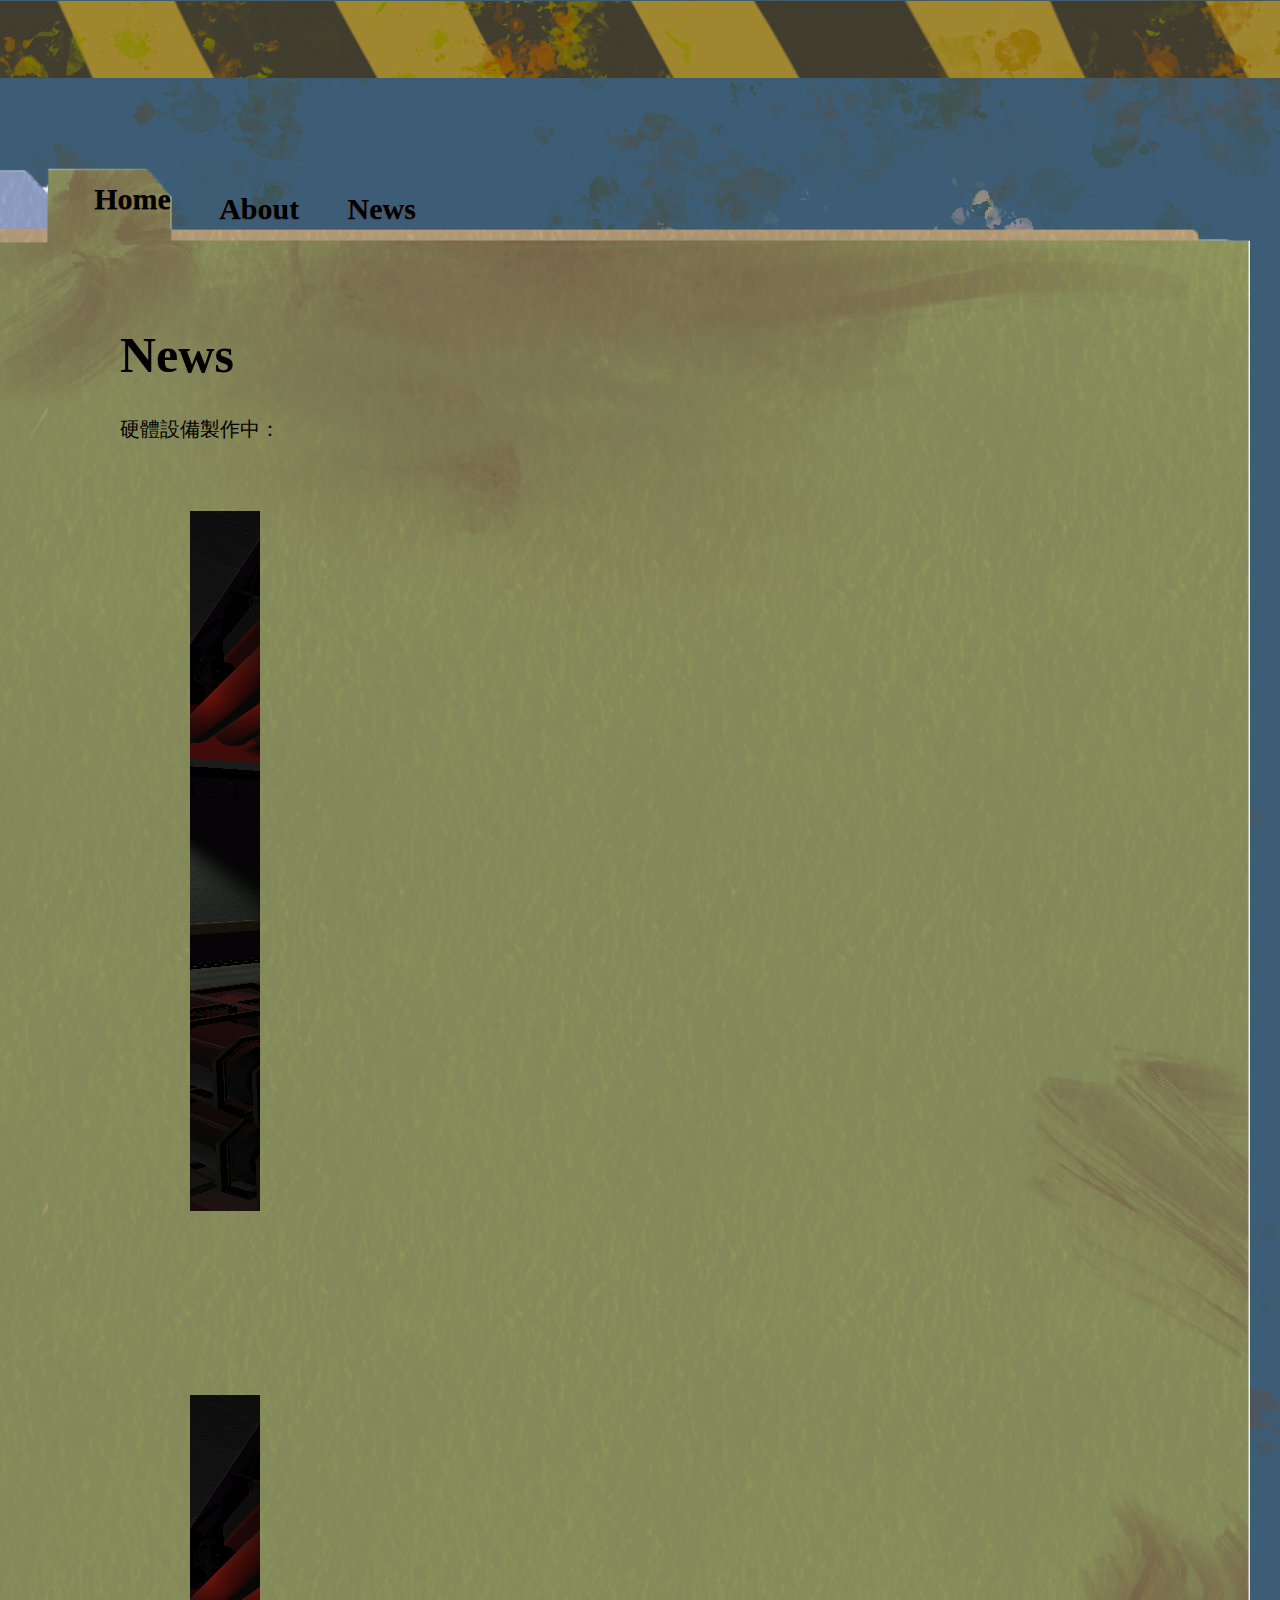
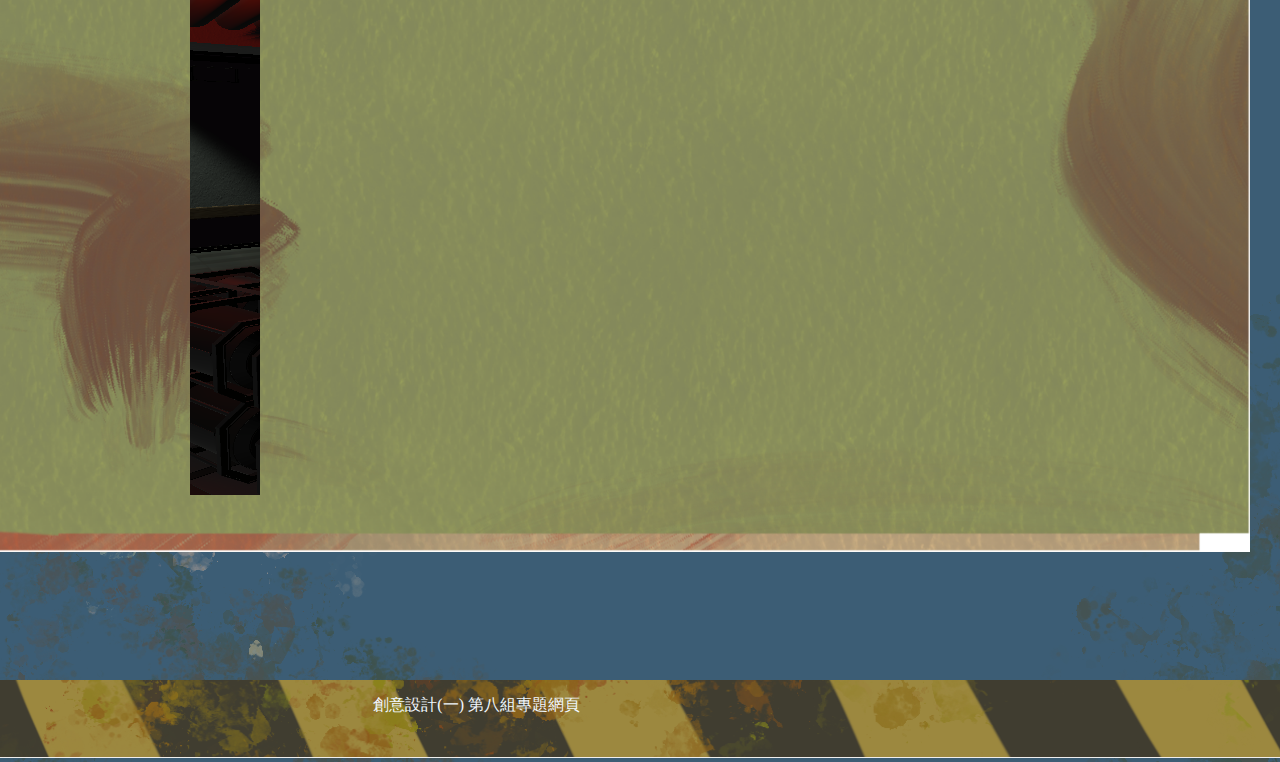
<file: news.html>
<!DOCTYPE html>
<html lang="CH">
    <head>
        <meta charset="UTF-8">
        <meta http-equiv="X-UA-Compatible" content="IE=edge">
        <meta name="viewport" content="width=device-width, initial-scale=1.0">
        <title>SEGI | News</title>
        <link rel="icon" href="img/SEGI Icon.png">
        <link rel="stylesheet" href="CSS/style.css">
        <link rel="stylesheet" href="CSS/normalize.css">
        <link rel="stylesheet" href="CSS/news.css">
    </head>
    <body>
        <header>          
            <!--上排黃色警告線-->
            <div class="content">     
                <img src="img/yellowlineUp.png" alt="yellowline_top" class="topimg">
            </div>             
        </header>
        <main>
            <!-- BG -->
            <div class="background">
                <img src="./img/segi_background3.png" alt="BG">
            </div>
             <!-- nav -->
             <nav class="navigation">
                <a href="index.html" class="Home" >Home</a>
                <a href="about.html" class="About">About</a>
                <a href="news.html" class="News">News</a>
            </nav>
            <!--News標題文-->
            <div class="title_D">
                <h1>News</h1>
            </div>
            <div class="txt_D">
                <p>硬體設備製作中：</p>
            </div>
            <div class="demo">
                <!--左邊圖-->
                <div class="leftImg">
                    <img src="img/corridor.png" alt="" >
                </div>
                <!--舊的 影片-->
                <div class="video">
                    <iframe
                        src="https://www.youtube.com/embed/ctdSg53DVE4" 
                        title="YouTube video player" 
                        frameborder="0" 
                        allow="accelerometer; autoplay; clipboard-write; encrypted-media; gyroscope; picture-in-picture" 
                        allowfullscreen>
                    </iframe>
                </div>
                <!--右邊圖-->
                <div class="rightImg">
                    <img src="img/corridor.png" alt="">
                </div>
            </div>
            <div class="demo">
                <!--左邊圖-->
                <div class="leftImg">
                    <img src="img/corridor.png" alt="">
                </div>
                <!--重製的 影片-->
                <div class="video">
                    <iframe src="https://www.youtube.com/embed/v4rUF6qfr7Y" 
                        title="YouTube video player"
                        frameborder="0" 
                        allow="accelerometer; autoplay; clipboard-write; encrypted-media; gyroscope; picture-in-picture" 
                        allowfullscreen>    
                    </iframe>
                </div>
                <!--右邊圖-->
                <div class="rightImg">
                    <img src="img/corridor.png" alt="">
                </div>
            </div>
        </main>
        <footer>
            <!--copyright-->
            <div class="bottom">
                <p>創意設計(一) 第八組專題網頁</p>
                <!--下排黃色警告線-->
                <img src="img/yellowlineDown.png" alt="yellowline_top" class="topimg">
            </div>
        </footer>
    </body>
</html>
</file>
<file: CSS/style.css>
html
{
    font-family: Jura;
    box-sizing: border-box;
    
}
a
{
    text-decoration:none;
    font-weight: 700;
    color: #000000;
}


main{
    margin: 70px; 
}
body 
{
    background-image:url("../img/background.png");
    overflow-x: hidden;
    background-repeat:no-repeat;
}

*,*:after,*:before
{
    box-sizing: inherit;
}

/* bg */
.background
{
    position: absolute;
    z-index: -1;
    right:30px;
   
}
.background img
{
    width: 1450px;
    height: 2000px;
}
/* nav */
.navigation 
{
    display: flex;
    justify-content: space-around;
    width:370px;
    font-size: 30px;
    text-shadow: 0px 1.2px 0px #643434;
}
.Home
{
    margin-top: 30px;
}
.About
{
    margin-top: 40px;
}
.News
{
    margin-top: 40px;
}

/* logo */
.section_01
{
    display: flex;
    flex-direction: row-reverse;
}
.logoImg
{
    width: 250px;
    margin: 50px;
}

/* title image */
.mainmenu
{
   text-align: center;
}
.titleImg
{
   width: 1000px;
}

.txt_02
{
    margin-top: 100px;
    font-family: Inter;

}
.txt_02 h3
{
    font-size: 35px;
}

/* 3 */

.section_03
{
    margin-top: 300px;
    margin-bottom: 300px;
    display: flex;
    justify-content: space-around;
    font-size: 30px;
}

.section_03 img
{
    width:400px;
    height: 250px;
}

.left{
    text-align: center;
}

.right
{
    text-align: center;
}

/* footer */
.bottom p 
{
    position: absolute;
    right: 700px;
    color: aliceblue;
    font-weight: 800px;
}
</file>
<file: CSS/news.css>
/* title */
.title_D
{
    margin: 100px auto 30px 50px;
}
.title_D h1{
    font-size: 50px;
}
.txt_D
{
    margin-left: 50px;
    margin-bottom: 70px;
}
.txt_D p{
    font-size: 20px;
}
/* sideimg */
.leftImg 
{
    overflow: hidden;
    width:70px;
    height:700px;
}

.rightImg 
{
    overflow: hidden;
    width:70px;
    height:700px;
}
/* 01 */
.demo
{
    display: flex;
    justify-content: space-between;
    margin-left: 120px;
    margin-bottom: 180px;
    width: 1200px;
}
.video iframe
{
    width: 1000px;
    height: 700px;
}
</file>
